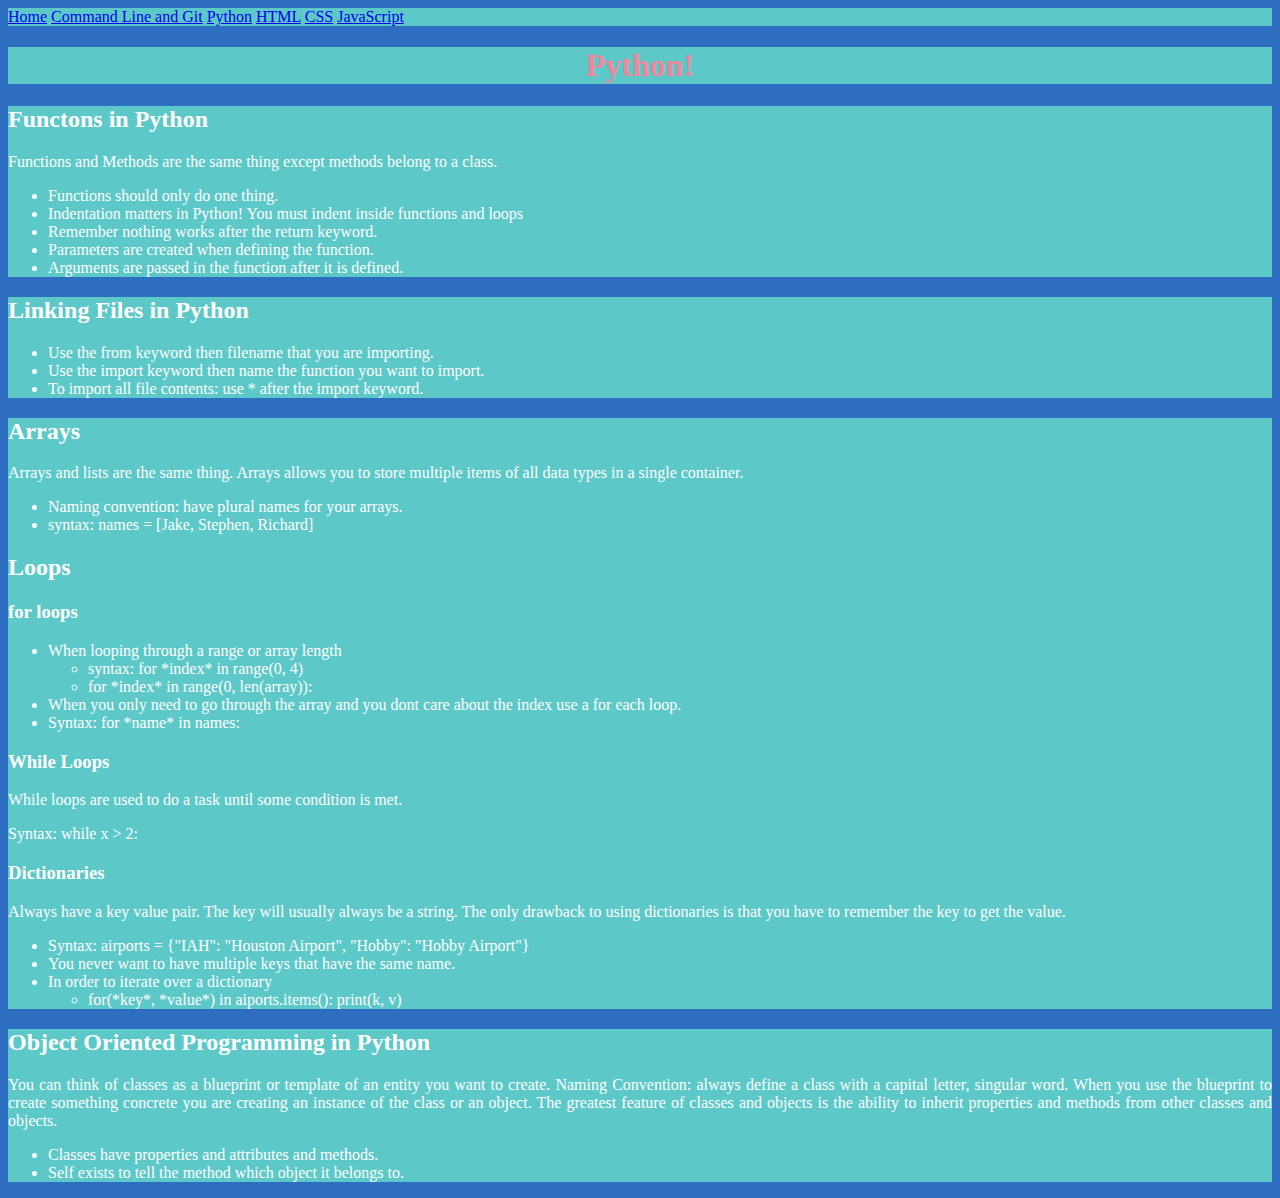
<file: python.html>
<!DOCTYPE html>
<html lang="en" dir="ltr">
  <head>
    <meta charset="utf-8">
    <title>Python</title>
    <link rel="stylesheet" type="text/css" href="styles.css">

  </head>
  <body>
    <div class="menu">
        <a href="index.html">Home</a>
        <a href="command.html">Command Line and Git</a>
        <a href="python.html">Python</a>
        <a href="HTML.html">HTML</a>
        <a href="css.html">CSS</a>
        <a href="JavaScript.html">JavaScript</a>
    </div>
    <div class="">
      <h1>Python!</h1>
      <!-- <img src="https://res.cloudinary.com/teepublic/image/private/s--Km-rNv4e--/t_Preview/b_rgb:191919,c_lpad,f_jpg,h_630,q_90,w_1200/v1503921169/production/designs/1856074_1.jpg" alt="Python"> -->

    </div>
    <div>
      <h2>Functons in Python</h2>
      <p>Functions and Methods are the same thing except methods belong to a class.</p>
      <ul>
        <li>Functions should only do one thing.</li>
        <li>Indentation matters in Python! You must indent inside functions and loops</li>
        <li>Remember nothing works after the return keyword.</li>
        <li>Parameters are created when defining the function.</li>
        <li>Arguments are passed in the function after it is defined.</li>
      </ul>
    </div>
    <div>
      <h2>Linking Files in Python</h2>
      <ul>
        <li>Use the from keyword then filename that you are importing.</li>
        <li>Use the import keyword then name the function you want to import.</li>
        <li>To import all file contents: use * after the import keyword.</li>
      </ul>
    </div>

    <div>
      <h2>Arrays</h2>
        <p>Arrays and lists are the same thing. Arrays allows you to store multiple items of all data types in a single container.</p>
        <ul>
          <li>Naming convention: have plural names for your arrays.</li>
          <li>syntax: names = [Jake, Stephen, Richard]</li>
        </ul>
      <h2>Loops</h2>
      <h3>for loops</h3>
        <ul>
          <li>When looping through a range or array length
            <ul>
              <li>syntax: for *index* in range(0, 4)</li>
              <li>for *index* in range(0, len(array)):</li>
            </ul>
          </li>
          <li>When you only need to go through the array and you dont care about the index use a for each loop.</li>
          <li>Syntax: for *name* in names:</li>
        </ul>
      <h3>While Loops</h3>
        <p>While loops are used to do a task until some condition is met.</p>
        <p>Syntax: while x > 2:</p>
      <h3>Dictionaries</h3>
        <p>Always have a key value pair. The key will usually always be a string. The only drawback to using dictionaries is that you have to remember the key to get the value.</p>
        <ul>
          <li>Syntax: airports = {"IAH": "Houston Airport", "Hobby": "Hobby Airport"}</li>
          <li>You never want to have multiple keys that have the same name.</li>
          <li>In order to iterate over a dictionary</li>
            <ul>
              <li>for(*key*, *value*) in aiports.items():
                  print(k, v)
              </li>
            </ul>
        </ul>
    </div>

    <div>
      <h2>Object Oriented Programming in Python</h2>
      <p>You can think of classes as a blueprint or template of an entity you want to create. Naming Convention: always define a class with a capital letter, singular word. When you use the blueprint to create something concrete you are creating an instance of the class or an object. The greatest feature of classes and objects is the ability to inherit properties and methods from other classes and objects.</p>
      <ul>
        <li>Classes have properties and attributes and methods.</li>
        <li>Self exists to tell the method which object it belongs to.</li>
      </ul>
    </p>
    </div>
  </body>
</html>
</file>
<file: styles.css>
/* img {
  width: 30%;
  height: 30%;
} */

body {
  background-color: #2D6EC1;
  text-align: justify;
}

div {
  background-color: #5DC8C8;
  color: white;
  margin: auto;
}

h1 {
  color: #EF889A;
  text-align: center;
}

img {
  display: block;
  margin-left: auto;
  margin-right: auto;
  width: 30%;
  border: dashed black 20px;
}

.together {
  display: inline;
  background-color: #5DC8C8;

}

img.shrink {
  height: 40%;
  width: 20%;
  border: none;

}

img.jumbo-image-shrink {
  height: 40%;
  width: 20%;
}

li.no-dot {
  list-style-type: none;

}
</file>
